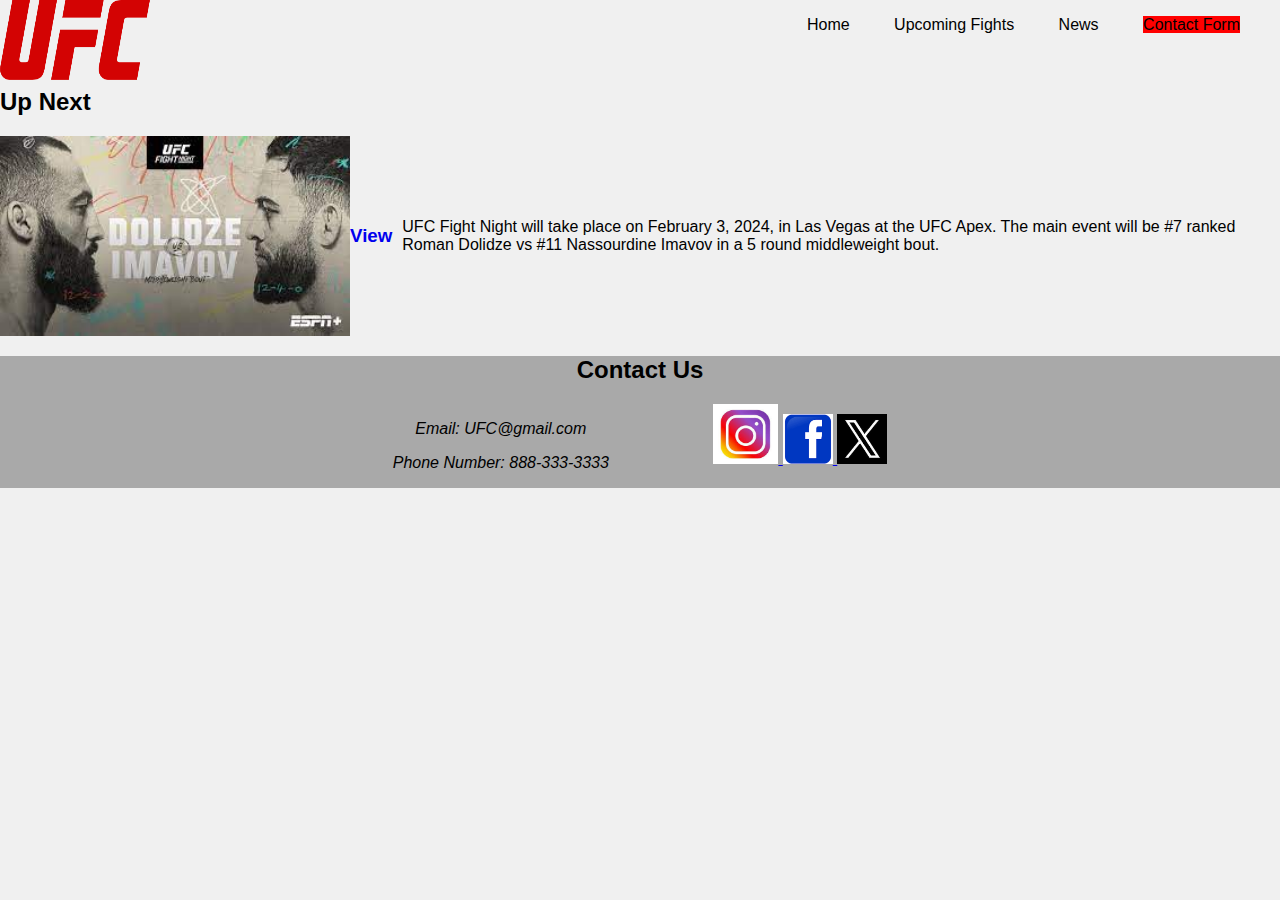
<file: index.html>
<!DOCTYPE html>
<html lang="en">
<head>
    <link rel="stylesheet" href="mystyle.css">
    <!-- Google tag (gtag.js) -->
<script async src="https://www.googletagmanager.com/gtag/js?id=G-1TXLM482DS"></script>
<script>
  window.dataLayer = window.dataLayer || [];
  function gtag(){dataLayer.push(arguments);}
  gtag('js', new Date());

  gtag('config', 'G-1TXLM482DS');
</script>
<meta charset="utf-8">
<meta name="description" content="Information about the UFC">
<meta name="keywords" content="UFC, Fights, MMA">
<meta name="author" content="Logan Wamsley">
<meta name="viewport" content="width=device-width, initial-scale=1.0">
<title>Index</title>
</head>

<body>
    <header>
        <h1><img src="Images/UFCLogo.png" alt="logo" width="150" height="80"></h1>
        <nav>
            <ul>
                <li><a href="index.html">Home</a></li>
                <li><a href="Upcoming_Fights.html">Upcoming Fights</a></li>
                <li><a href="news.html">News</a></li>
                <li><a href="Contact_Form.html">Contact Form</a></li>
            </ul>
        </nav>
    </header>
<br>
    <main>
        <div>
            <h2><b>Up Next</b></h2>
            <div class="content">
        <img src="Images/download.jpg" alt="Image" width="350" height="200">
        <h3><a href="Images/download.jpg" class= "view-button">View</a></h3>
        <div class="text"></div>
        <p>UFC Fight Night will take place on February 3, 2024, in Las Vegas at the UFC Apex. 
        The main event will be #7 ranked Roman Dolidze vs #11 Nassourdine Imavov in a 5 
        round middleweight bout.</p>
        </div>
    </main>

    <footer>
        <h2>Contact Us</h2>
    <address>
        <p>Email: UFC@gmail.com</p>
        <p>Phone Number: 888-333-3333</p>
    </address>
        <section>
            <a href="https://www.instagram.com/">
                <img src="Images/instagramlogo.jpg" alt="Image" width="65" height="60">
            </a>
            
            <a href="https://www.facebook.com">          
                <img src="Images/facebooklogo.png" alt="Image" width="50" height="50">
            </a>
            
            <a href="https://www.twitter.com">
                <img src="Images/Xlogo.jpg" alt="Image" width="50" height="50">
            </a>
        </section>
    </footer>
</body>
</html>
</file>
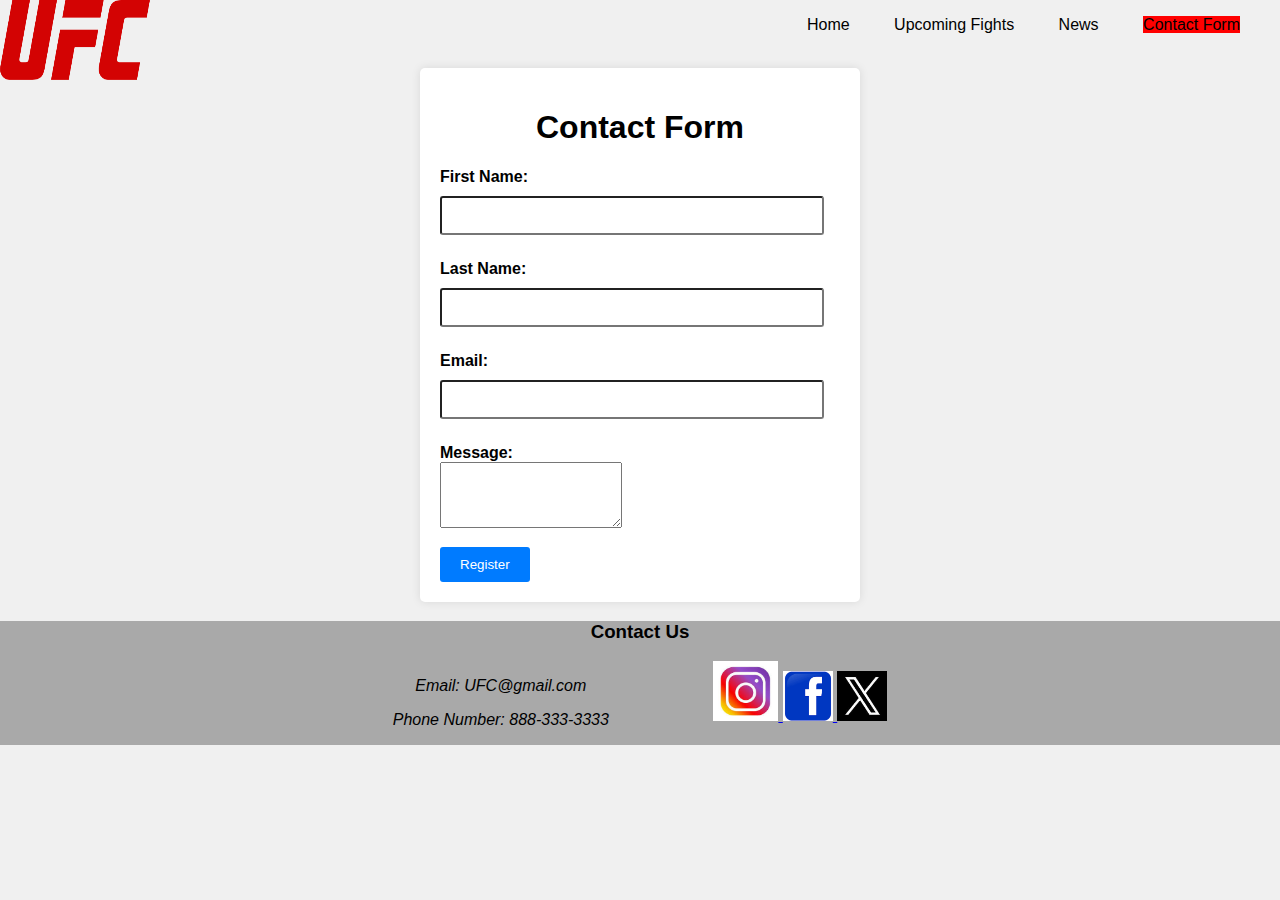
<file: Contact_Form.html>
<!DOCTYPE html>
<html lang="en">
<head>
    <link rel="stylesheet" href="mystyle.css">
    <!-- Google tag (gtag.js) -->
<script async src="https://www.googletagmanager.com/gtag/js?id=G-1TXLM482DS"></script>
<script>
  window.dataLayer = window.dataLayer || [];
  function gtag(){dataLayer.push(arguments);}
  gtag('js', new Date());

  gtag('config', 'G-1TXLM482DS');
</script>
<meta charset="utf-8">
<meta name="description" content="Information about the UFC">
<meta name="keywords" content="UFC, Fights, MMA">
<meta name="author" content="Logan Wamsley">
<meta name="viewport" content="width=device-width, initial-scale=1.0">
<title>Contact_Form</title>
</head>

<body>
    <header>
        <h1><img src="Images/UFCLogo.png" alt="logo" width="150" height="80"></h1>
        <nav>
            <ul>
                <li><a href="index.html">Home</a></li>
                <li><a href="Upcoming_Fights.html">Upcoming Fights</a></li>
                <li><a href="news.html">News</a></li>
                <li><a href="Contact_Form.html">Contact Form</a></li>
            </ul>
        </nav>
    </header>
    <br>
    <main>
        <div class="container">
            <h1>Contact Form</h1>
            <form id="contact-form" action="#" method="post">
                <div class="form-group">
                    <label for="first-name">First Name:</label>
                    <input type="text" id="first-name" name="first-name" required>
                </div>
                <div class="form-group">
                    <label for="last-name">Last Name:</label>
                    <input type="text" id="last-name" name="last-name" required>
                </div>
                <div class="form-group">
                    <label for="email">Email:</label>
                    <input type="email" id="email" name="email" required>
                </div>
                <div class="form-group">
                    <label for="message">Message:</label>
                    <textarea id="message" name="message" rows="4" required></textarea>
                </div>
                <button type="submit">Register</button>
            </form>
        </div>
        <script src="script.js"></script>
        
        
    </main>
    
    <footer>
        <h3>Contact Us</h3>
    <address>
        <p>Email: UFC@gmail.com</p>
        <p>Phone Number: 888-333-3333</p>
    </address>
        <section>
            <a href="https://www.instagram.com/">
                <img src="Images/instagramlogo.jpg" alt="Image" width="65" height="60">
            </a>
            
            <a href="https://www.facebook.com">          
                <img src="Images/facebooklogo.png" alt="Image" width="50" height="50">
            </a>
            
            <a href="https://www.twitter.com">
                <img src="Images/Xlogo.jpg" alt="Image" width="50" height="50">
            </a>
        </section>
    </footer>
</body>
</html>
</file>
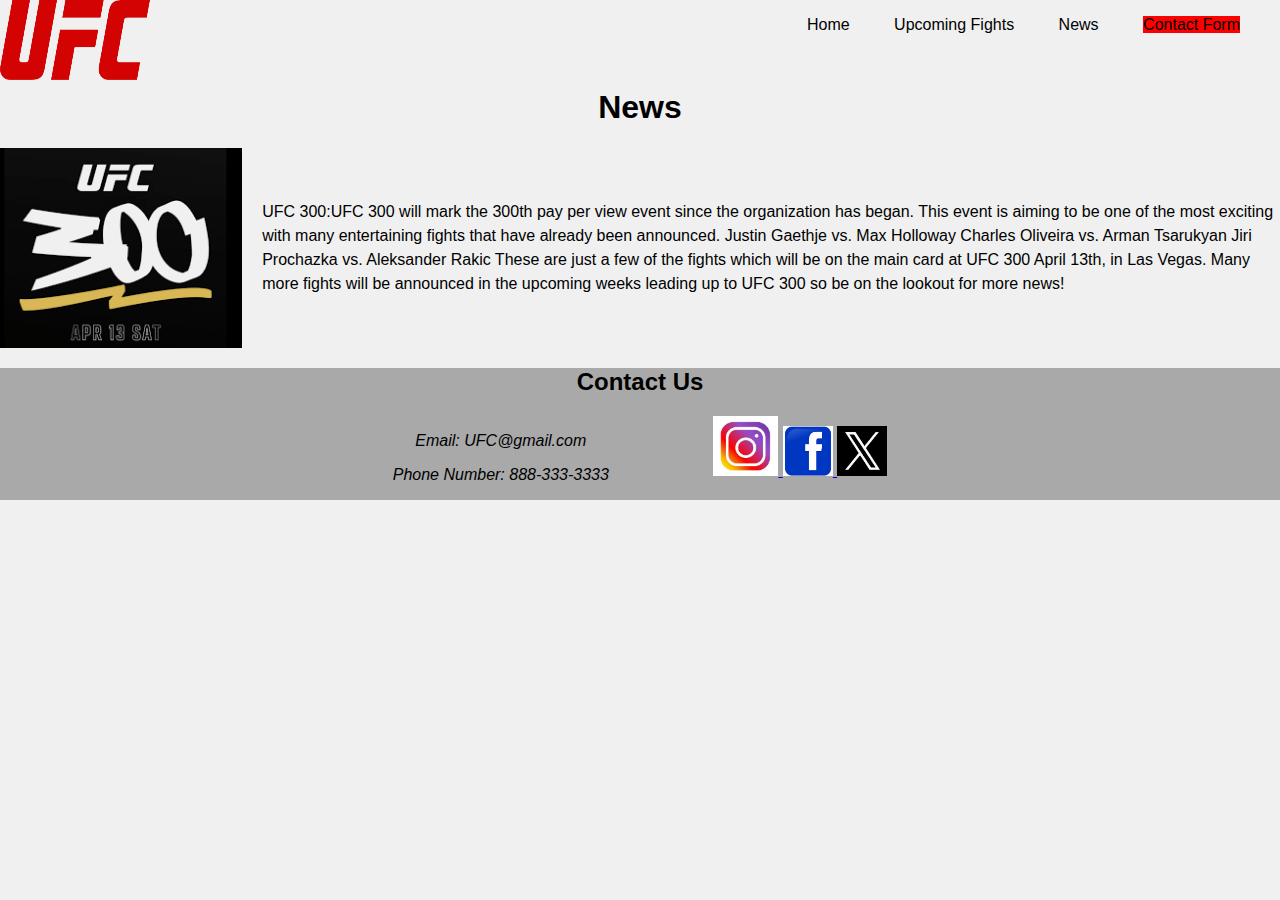
<file: news.html>
<!DOCTYPE html>
<html lang="en">
<head>
    <link rel="stylesheet" href="mystyle.css">
    <!-- Google tag (gtag.js) -->
<script async src="https://www.googletagmanager.com/gtag/js?id=G-1TXLM482DS"></script>
<script>
  window.dataLayer = window.dataLayer || [];
  function gtag(){dataLayer.push(arguments);}
  gtag('js', new Date());

  gtag('config', 'G-1TXLM482DS');
</script>
<meta charset="utf-8">
<meta name="description" content="Information about the UFC">
<meta name="keywords" content="UFC, Fights, MMA">
<meta name="author" content="Logan Wamsley">
<meta name="viewport" content="width=device-width, initial-scale=1.0">
<title>News</title>
</head>
<body>
    <header>
        <h1><img src="Images/UFCLogo.png" alt="logo" width="150" height="80"></h1>
        <nav>
            <ul>
                <li><a href="index.html">Home</a></li>
                <li><a href="Upcoming_Fights.html">Upcoming Fights</a></li>
                <li><a href="news.html">News</a></li>
                <li><a href="Contact_Form.html">Contact Form</a></li>
            </ul>
        </nav>
    </header>
    <br>
    <main>
        <h1>News</h1>
        <div class="news-container">
        <img src="Images/UFC300.png" alt="Image" width="350" height="200">
        <div class="news-text">
<p>UFC 300:UFC 300 will mark the 300th pay per view event since the organization has began. This event is aiming to be one of 
the most exciting with many entertaining fights that have already been announced.
Justin Gaethje vs. Max Holloway
Charles Oliveira vs. Arman Tsarukyan
Jiri Prochazka vs. Aleksander Rakic
These are just a few of the fights which will be on the main card at UFC 300 
April 13th, in Las Vegas. Many more fights will be announced in the upcoming 
weeks leading up to UFC 300 so be on the lookout for more news!</p>
</div>
</div>
</main>

<footer>
        <h2>Contact Us</h2>
        <address>
                <p>Email: UFC@gmail.com</p>
                <p>Phone Number: 888-333-3333</p>
        </address>
        <section>
                    <a href="https://www.instagram.com/">
                        <img src="Images/instagramlogo.jpg" alt="Image" width="65" height="60">
                    </a>
                    
                    <a href="https://www.facebook.com">          
                        <img src="Images/facebooklogo.png" alt="Image" width="50" height="50">
                    </a>
                    
                    <a href="https://www.twitter.com">
                        <img src="Images/Xlogo.jpg" alt="Image" width="50" height="50">
                    </a>
</section>
</footer>
</body>
</html>
</file>
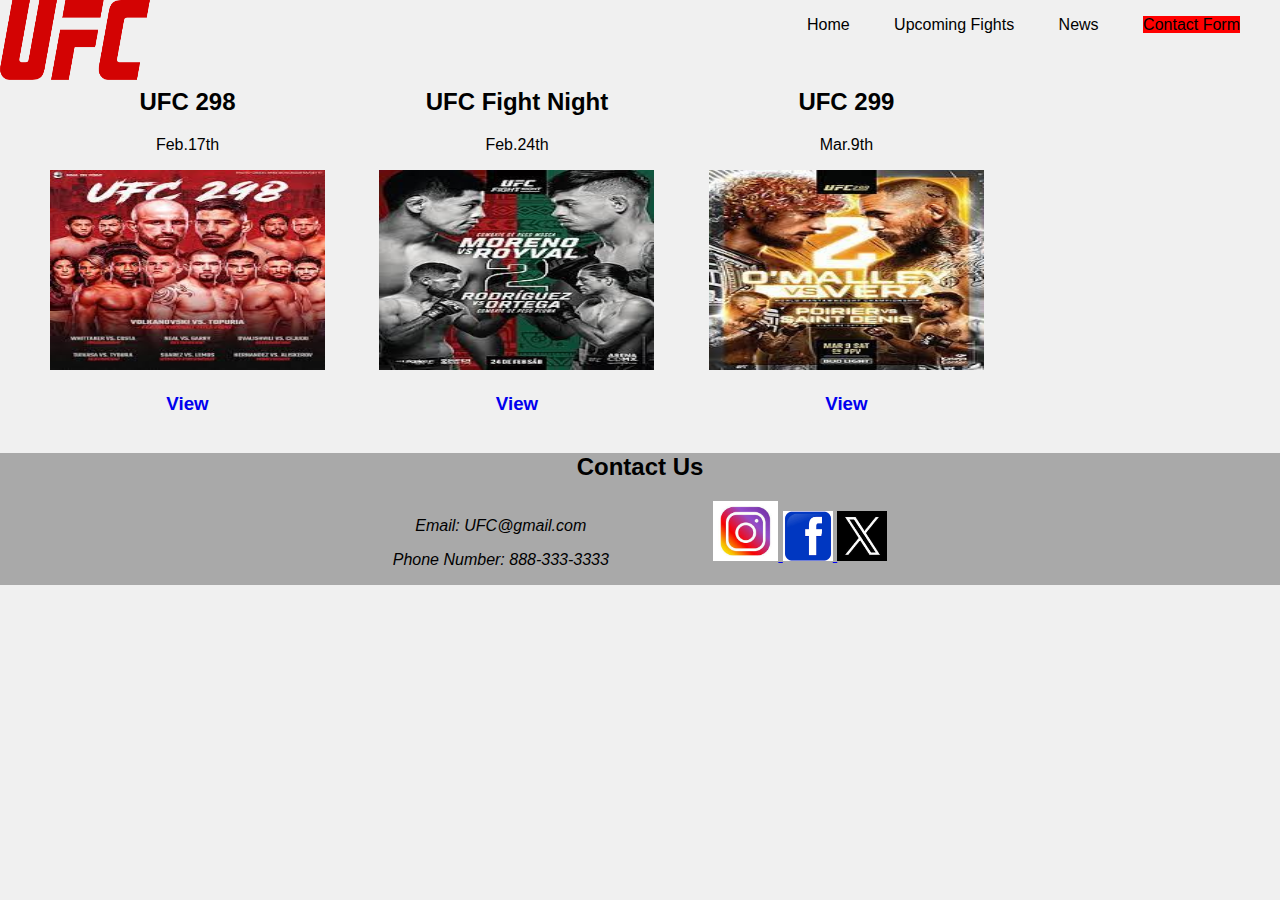
<file: Upcoming_Fights.html>
<!DOCTYPE html>
<html lang="en">
<head>
    <link rel="stylesheet" href="mystyle.css">
    <!-- Google tag (gtag.js) -->
<script async src="https://www.googletagmanager.com/gtag/js?id=G-1TXLM482DS"></script>
<script>
  window.dataLayer = window.dataLayer || [];
  function gtag(){dataLayer.push(arguments);}
  gtag('js', new Date());

  gtag('config', 'G-1TXLM482DS');
</script>
<meta charset="utf-8">
<meta name="description" content="Information about the UFC">
<meta name="keywords" content="UFC, Fights, MMA">
<meta name="author" content="Logan Wamsley">
<meta name="viewport" content="width=device-width, initial-scale=1.0">
<title>Upcoming_Fights</title>
</head>

<body>
    <header>
        <h1><img src="Images/UFCLogo.png" alt="logo" width="150" height="80"></h1>
        <nav>
            <ul>
                <li><a href="index.html">Home</a></li>
                <li><a href="Upcoming_Fights.html">Upcoming Fights</a></li>
                <li><a href="news.html">News</a></li>
                <li><a href="Contact_Form.html">Contact Form</a></li>
            </ul>
        </nav>
    </header>
    <br>
    <main>
        <div class="fight">
            <div class="image-container">
                <h2>UFC 298</h2>
                <p>Feb.17th</p>
                <img src="Images/UFC298.jpg" alt="Image" width="275" height="200">
                <div class="button">
                    <h3><a href="Images/UFC298.jpg">View</a></h3>
                </div>
            </div>
            <div class="image-container">
                <h2>UFC Fight Night</h2>
                <p>Feb.24th</p>
                <img src="Images/UFCFightNight.jpg" alt="Image" width="275" height="200">
                <div class="button">
                    <h3><a href="Images/UFCFightNight.jpg">View</a></h3>
                </div>
            </div>
            <div class="image-container">
                <h2>UFC 299</h2>
                <p>Mar.9th</p>
                <img src="Images/UFC299.jpg" alt="Image" width="275" height="200">
                <div class="button">
                    <h3><a href="Images/UFC299.jpg">View</a></h3>
                </div>
            </div>
        </div>
    </main>
    <footer>
        <h2>Contact Us</h2>
    <address>
        <p>Email: UFC@gmail.com</p>
        <p>Phone Number: 888-333-3333</p>
    </address>
        <section>
            <a href="https://www.instagram.com/">
                <img src="Images/instagramlogo.jpg" alt="Image" width="65" height="60">
            </a>
            
            <a href="https://www.facebook.com">          
                <img src="Images/facebooklogo.png" alt="Image" width="50" height="50">
            </a>
            
            <a href="https://www.twitter.com">
                <img src="Images/Xlogo.jpg" alt="Image" width="50" height="50">
            </a>
        </section>
    </footer>
</body>
</html>
</file>
<file: mystyle.css>
/*Editing the header and navigation menu to display on one line.*/
header {
    display: flex;
    justify-content: space-between;
    align-items: center;
}
nav ul li {
    display: inline;
    margin-right: 40px; /*Adds space between each element in the nav bar*/
    
}
/*Positions the logo in the right spot*/
header img{
    position:absolute;
    top:0px;
    left:0px;
}
nav ul li a{
    font:bold;
    color:black;
    text-decoration: none;/*Removes underline from nav*/
}
nav ul li:nth-child(4) a {
    background-color: red; /* Changes background color of the Contact Form link in the nav */
}
/*Align the text next to the img on one line*/
.content {
    display: flex;
    align-items: center;
    flex-direction:row;
}
.view-button {
    text-decoration: none; /* Remove underline on the view button*/
}

.text {
    margin-left: 10px; /*adds space between text*/
}

.image-container {
    display: inline-block; /* Display images in a row */
    margin-left: 50px; /* Add some space between images */
    text-align:center;
}


.button {
    margin-top: 5px; /* Add some space between the image and the view button */
}
.button a {
    text-decoration: none; /*Removes underline on the button*/
}

/* CSS for footer */
footer {
    text-align: center; /* Center align the content */
    background-color: darkgrey;
}
footer address,
footer section {
    display: inline-block;
    vertical-align: top;
    margin: 0 50px;}


.news-container {
    display: flex;
    align-items: center; 
}

.news-text {
    margin-left: 20px; 
}


h1 {
    text-align: left;
}

.news-text p {
    line-height: 1.5;
}


body {
    font-family: Arial, sans-serif;
    background-color: #f0f0f0;
    margin: 0;
    padding: 0;
    }
    .container {
    max-width: 400px;
    margin: 0 auto;
    background-color: #fff;
    padding: 20px;
    border-radius: 5px;
    box-shadow: 0 0 10px rgba(0, 0, 0, 0.1);
    /* border: 5px solid red; */
    }
    h1 {
    text-align: center;
    }
    .form-group {
    margin-bottom: 15px;
    }
    label {
    display: block;
    font-weight: bold;
    }
    input[type="text"],
    input[type="email"],
    input[type="password"] {
    width: 90%;
    padding: 10px;
    margin: 10px auto;
    margin-bottom: 10px;
    border-radius: 3px;
    }
    button {
    background-color: #007bff;
    color: #fff;
    border: none;
    padding: 10px 20px;
    border-radius: 3px;
    cursor: pointer;
    }
    button:hover {
    background-color: #0056b3;
    }
</file>
